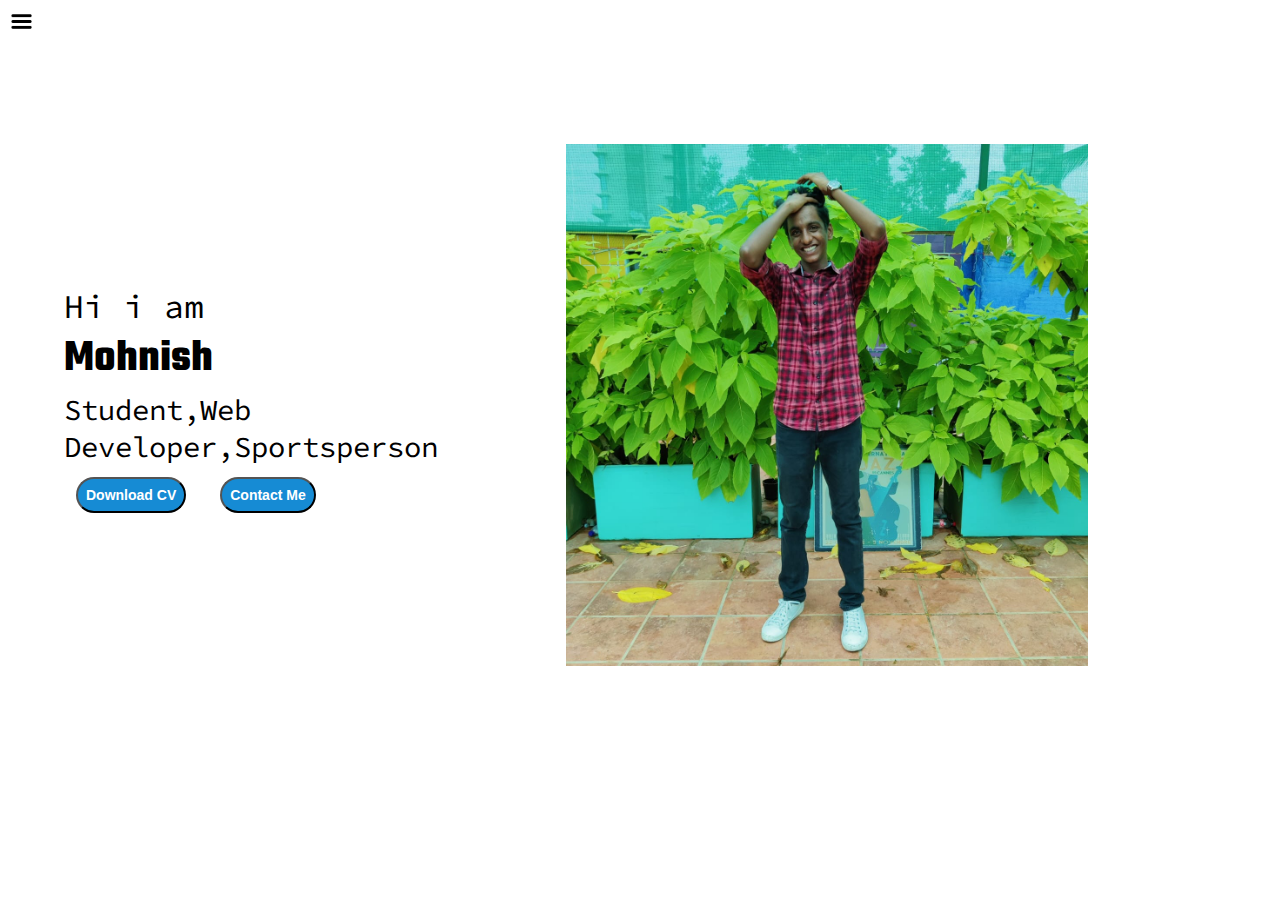
<file: index.html>
<!DOCTYPE html>
<html lang="en">
<head>
    <meta charset="UTF-8">
    <meta http-equiv="X-UA-Compatible" content="IE=edge">
    <meta name="viewport" content="width=device-width, initial-scale=1.0">
    <title>Mohnish Kalaimani Portfolio</title>
    <link rel="stylesheet" href="style.css">
</head>
<body class="index">
    <div class="container">
        <div class="sidebar sidebargo">
        <nav>
            <ul>
                <li><a href="home.html">Home</a></li>
                <li><a href="aboutme.html">About Me</a></li>
                <li><a href="hobbies.html">Hobbies</a></li>
                <li><a href="contact.html">Contact Me</a></li>
            </ul>
        </nav>
    </div>
    <div class="main">
        <div class="hamburger">
            <img class="ham" src="ham.png" alt="" width="23">
            <img class ="cross" src="cross.jpg" alt="" width="23">
        </div>
        <div class="infoContainer">
            <div class="devInfo">
                <div class="hello">Hi i am</div>
                <div class="name">Mohnish</div>
                <div class="about">Student,Web Developer,Sportsperson</div>
                <div class="buttons">
                    <button class="btn">Download CV</button>
                    <button class="btn">Contact Me</button>
                </div>
            </div>
            <div class="devPic">
                <img src="mohnish.jpg" alt="Mohnish">
            </div>
        </div>
    </div>
</div>
<script src="index.js"></script>
</body>
</html>
</file>
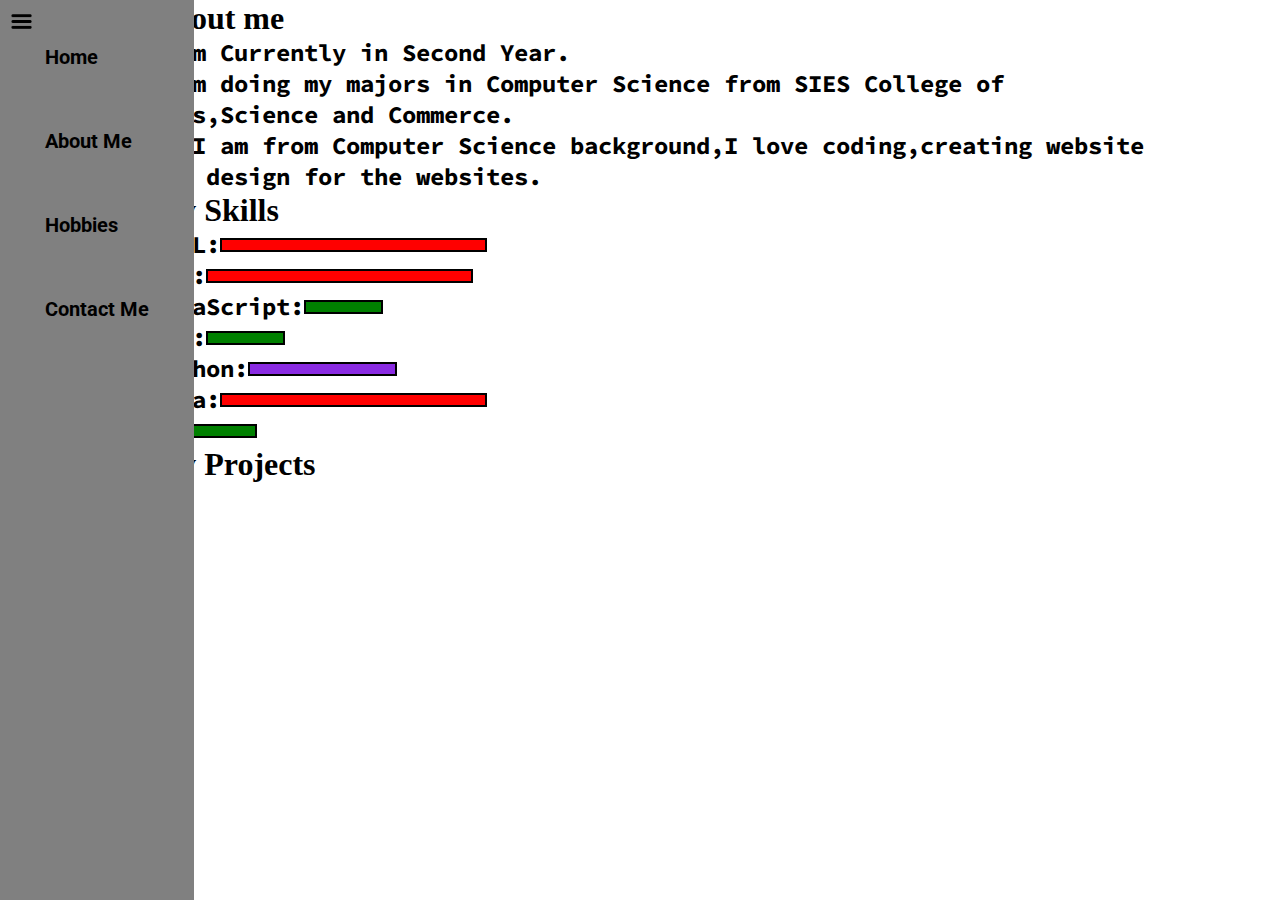
<file: aboutme.html>
<!DOCTYPE html>
<html lang="en">
<head>
    <meta charset="UTF-8">
    <meta http-equiv="X-UA-Compatible" content="IE=edge">
    <meta name="viewport" content="width=device-width, initial-scale=1.0">
    <title>About me</title>
    <link rel="stylesheet" href="style.css">
</head>
<body class="ab">
    <div class="container">
    <div class="sidebar">
        <nav>
            <ul>
                <li><a href="home.html">Home</a></li>
                <li><a href="aboutme.html">About Me</a></li>
                <li><a href="hobbies.html">Hobbies</a></li>
                <li><a href="contact.html">Contact Me</a></li>
            </ul>
        </nav>
    </div>
    <div class="main">
        <div class="hamburger">
            <img class="ham" src="ham.png" alt="" width="23">
            <img class ="cross" src="cross.jpg" alt="" width="23">
        </div>
            <div class="intro">
                <h1>About me</h1>
                <p>I am Currently in Second Year. <br>
                   I am doing my majors in Computer Science from SIES College of Arts,Science and Commerce. <br>
                   As I am from Computer Science background,I love coding,creating website and design for the websites. <br>
                </p>   
                <h1>My Skills</h1>
                <div class="skillconatiner"></div>
                <div class="skillItem">HTML: <div class="skill"></div></div>
                <div class="skillItem">CSS: <div class="skill"></div></div>
                <div class="skillItem">JavaScript: <div class="skill t5"></div></div> 
                <div class="skillItem">PHP: <div class="skill t5"></div></div>
                <div class="skillItem">Python: <div class="skill fifty"></div></div> 
                <div class="skillItem">Java: <div class="skill"></div></div>
                <div class="skillItem">C: <div class="skill t5"></div></div>
                <h1>My Projects</h1>
        </div>
    </div>
</div>
</div>
<script src="index.js"></script>
</body>
</html>
</file>
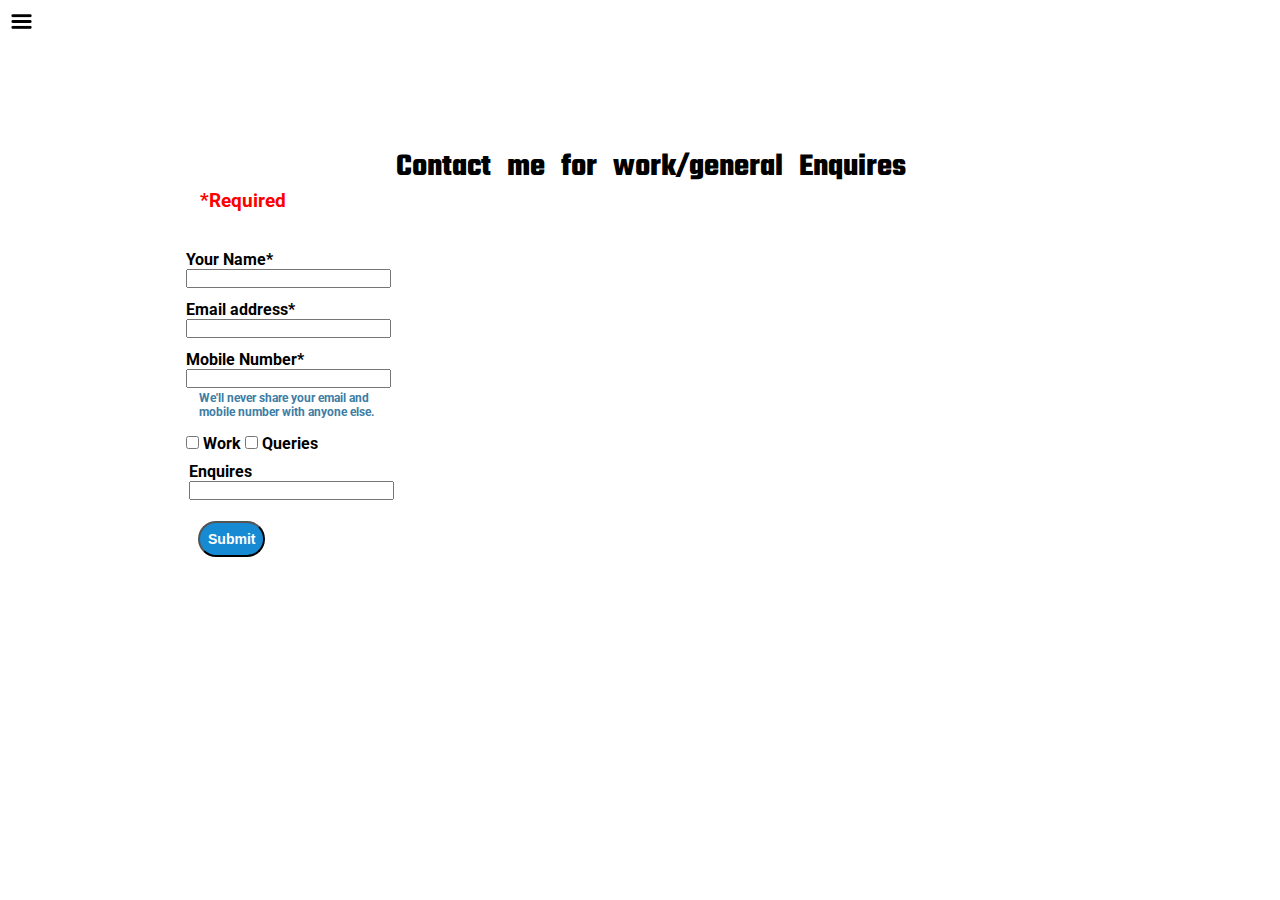
<file: contact.html>
<!DOCTYPE html>
<html lang="en">
<head>
    <meta charset="UTF-8">
    <meta http-equiv="X-UA-Compatible" content="IE=edge">
    <meta name="viewport" content="width=device-width, initial-scale=1.0">
    <title>Contact me</title>
    <link rel="stylesheet" href="style.css">
</head>
<body class="contact">
    <div class="container">
        <div class="sidebar sidebargo">
        <nav>
            <ul>
                <li><a href="home.html">Home</a></li>
                <li><a href="aboutme.html">About Me<menu></menu></a></li>
                <li><a href="hobbies.html">Hobbies</a></li>
                <li><a href="contact.html">Contact Me</a></li>
            </ul>
        </nav>
    </div>
    <div class="main">
        <div class="hamburger">
            <img class="ham" src="ham.png" alt="" width="23">
            <img class ="cross" src="cross.jpg" alt="" width="23">
        </div>
        <div class="contactinfo">
            <h1>Contact me for work/general Enquires</h1>
            <h3>*Required</h3>
            <form>
                <div class="mb-3">
                <div class="n">
                    <label for="Name" class="form-label">Your Name*</label>
                    <input type="input" class="form-control" id="name" aria-describedby="emailHelp">
                </div>
                <div class="email">
                  <label for="Email Address" class="form-label">Email address*</label>
                  <input type="email" class="form-control" id="email" aria-describedby="emailHelp">
                </div>
                <div class="mobile">
                  <label for="Mobile Number" class="form-label">Mobile Number*</label>
                  <input type="phone" class="form-control" id="mobile">
                  <div id="emailHelp" class="form-text">We'll never share your email and mobile number with anyone else.</div>
                </div>
                <div class="mb-3 form-radio">
                  <input type="checkbox" class="form-check-input" id="Work">
                  <label class="form-radio-label" >Work</label>
                  <input type="checkbox" class="form-check-input" id="Queries">
                  <label class="form-radio-label" >Queries</label>
                  <div class="mobile">
                    <label for=Queries" class="form-label">Enquires</label>
                    <input type="query" class="form-control" id="exampleInputPasswo">
                </div>
                <button type="submit" class="btn">Submit</button>
              </form>
        </div>
    </div>
</div>
</div>
<script src="index.js"></script>
</body>
</html>
</file>
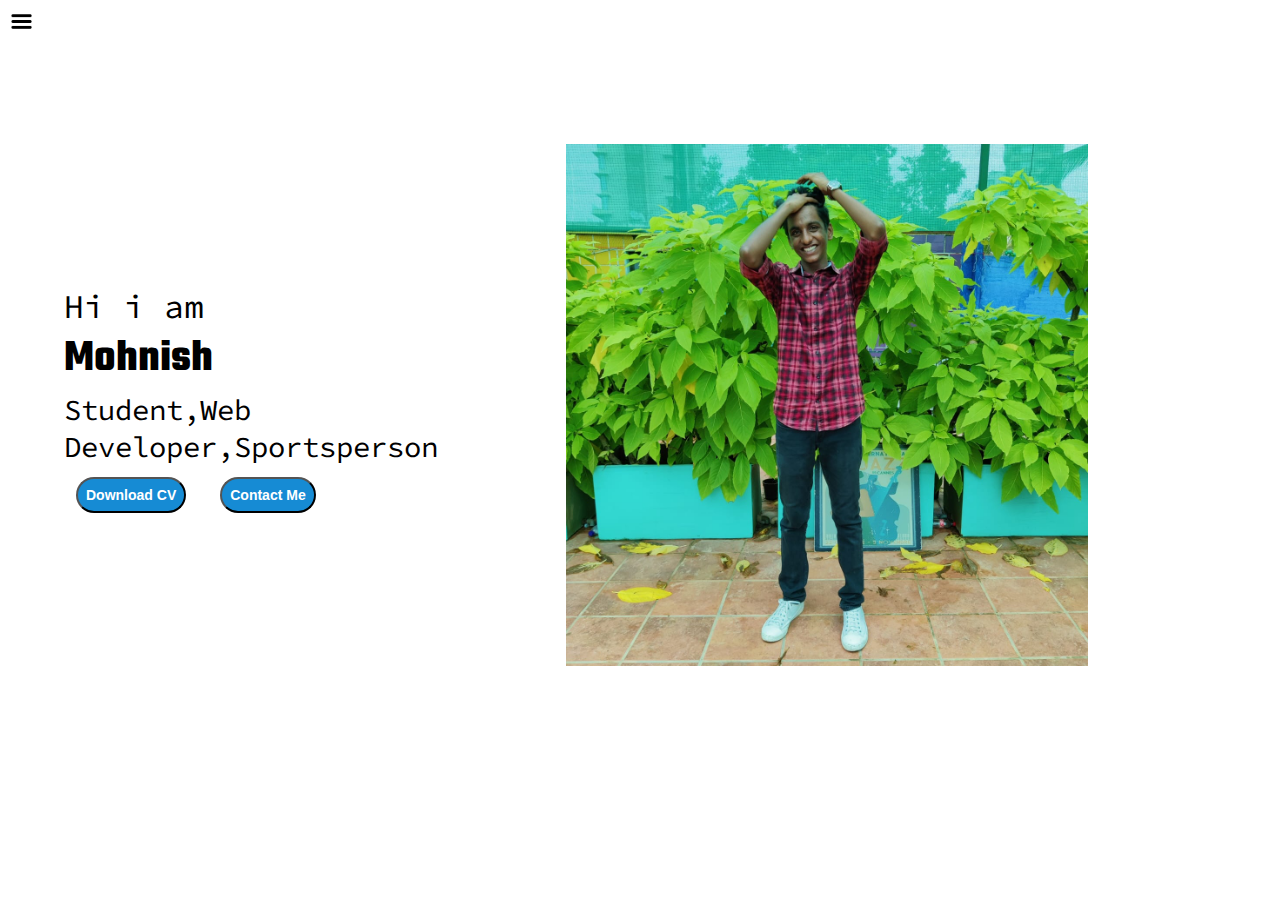
<file: home.html>
<!DOCTYPE html>
<html lang="en">
<head>
    <meta charset="UTF-8">
    <meta http-equiv="X-UA-Compatible" content="IE=edge">
    <meta name="viewport" content="width=device-width, initial-scale=1.0">
    <title>Home</title>
    <link rel="stylesheet" href="style.css">
</head>
<body class="home">
    <div class="container">
        <div class="sidebar sidebargo">
        <nav>
            <ul>
                <li><a href="home.html">Home</a></li>
                <li><a href="aboutme.html">About Me</a></li>
                <li><a href="hobbies.html">Hobbies</a></li>
                <li><a href="contact.html">Contact Me</a></li>
            </ul>
        </nav>
    </div>
    <div class="main">
        <div class="hamburger">
            <img class="ham" src="ham.png" alt="" width="23">
            <img class ="cross" src="cross.jpg" alt="" width="23">
        </div>
        <div class="infoContainer">
            <div class="devInfo">
                <div class="hello">Hi i am</div>
                <div class="name">Mohnish</div>
                <div class="about">Student,Web Developer,Sportsperson</div>
                <div class="buttons">
                    <button class="btn">Download CV</button>
                    <button class="btn">Contact Me</button>
                </div>
            </div>
            <div class="devPic">
                <img src="mohnish.jpg" alt="Mohnish">
            </div>
        </div>
    </div>
</div>
<script src="index.js"></script>
</body>
</html>
</file>
<file: style.css>
@import url('https://fonts.googleapis.com/css2?family=Oswald:wght@300&family=Teko:wght@300&display=swap');
@import url('https://fonts.googleapis.com/css2?family=Oswald:wght@300&family=Source+Code+Pro:wght@300&family=Teko:wght@300&display=swap');
@import url('https://fonts.googleapis.com/css2?family=Oswald:wght@300&family=Roboto:wght@300&family=Source+Code+Pro:wght@300&family=Teko:wght@300&display=swap');
*{
    margin: 0;
    padding: 0;
}
.sidebar{
    position: absolute;
    transition: transform 0.3s ease-in;
    background-color: grey; 
    font-family: 'Roboto', sans-serif;
    height: 100vh;
    font-weight: bold;
}
.sidebar nav{
    padding: 15px;
}
.sidebar nav li{
    list-style: none;
    font-size: 20px;
    padding: 30px;
}
.sidebar nav li a{
   text-decoration: none;
   color: black;
}
.main{
    /* background-color: yellow; */
    width: 90vw;
}
.container{
    display: flex;
}
.infoContainer{
    /* background-color: rgb(20, 225, 109);  */
    height: 58vh;
    width: 80vw;
    margin: 144px auto;
    display: flex;
    justify-content: space-around;
}
.devInfo{
    display: flex;
    justify-content: center;
    flex-direction: column;
    font-family: 'Source Code Pro', monospace;
}
.hello{
    font-size: 33px;
    font-family: 'Source Code Pro', monospace;
}
.name{
    font-size: 45px;
    font-weight: bold;
    font-family: Teko;
}
.about{
    font-size: 29px;
}
.moreabout{
    font-family: Teko;
    margin-top: 23px;
    font-family: 'Roboto', sans-serif;
    font-weight: bold;

}

.btn{
    padding: 8px;
    margin-top: 34px;
    border-radius: 20px;
    color: white;
    background-color: rgb(22, 139, 212);
    font-weight: bold;
    font-size: 14px;
    margin: 12px;
    cursor: pointer;
}
.btn:hover{
    color: crimson;
    background-color: white;
}
.devPic img{
    height: 58vh;
    width: 58vh;
}

.contactinfo{
    font-family: 'Roboto', sans-serif;
    font-weight: bold;
    margin-left: 150px;
}
.contactinfo h1{
    padding-top: 144px;
    font-family: Teko;
    text-align: center;
    word-spacing: 10px;
}
.contactinfo h3{
    padding-left: 50px;
    color: red;
    padding-bottom: 20px;
}
.n{
    display: flex;
    flex-direction: column;
    padding-bottom: 20px;
    width: 30vw;
    border-radius: 20px;
    margin: 6px 0;
    padding: 3px;
}
.email{
    display: flex;
    flex-direction: column;
    padding-bottom: 20px;
    width: 30vw;
    border-radius: 20px;
    margin: 6px 0;
    padding: 3px;
}
.mobile{
    display: flex;
    flex-direction: column;
    padding-bottom: 20px;
    width: 30vw;
    border-radius: 20px;
    margin: 6px 0;
    padding: 3px;
}
.contactinfo form div{
    font-size: 16px;
}
.contact form div{
    width: 16vw;
    border-radius: 20px;
    margin: 6px 0;
    padding: 3px;
}
#emailHelp{
    font-size: 12px;
    color: rgb(61, 125, 165);
    margin: 0 10px;
}
.contactinfo form{
    padding-left: 30px;
}
.skill{
    width: 263px;
    height: 10px;
    background-color: red;
    border: 2px solid black;
}
.skillItem{
    font-weight: bold;
    font-family: 'Source Code Pro', monospace;
    font-size: 24px;
    display: flex;
    align-items: center;
}
.skillcontainer{
    padding: 12px;
    font-size: 24px;
}
.hundred{
    width: 265px;
    background-color: yellow;
}
.fifty{
    width: 145px;
    background-color: blueviolet;
}
.t5{
    width: 75px;
    background-color: green;
}
p{
    font-size: 24px;
    font-family: 'Source Code Pro', monospace;
    font-weight: bold;
}
@media (max-width: 941px) {
    /* .sidebar{ */
    /* transform: translate(-443px, 0px); */
    /* background-color: grey; */
    /* } */
    .devPic{
        display: none;
      }
  }
  .sidebargo{
        transform: translate(-443px, 0px);
        position: absolute;
        opacity: 1;
  }
  .hamburger {
    position: absolute;
    cursor: pointer;
    top: 10px;
    left: 10px;
  }
  .cross{
    margin-left: 160px;
  }
  .intro{
    margin-left: 150px;;
  }
  .hobbies{
    margin-left: 180px;
  }
</file>
